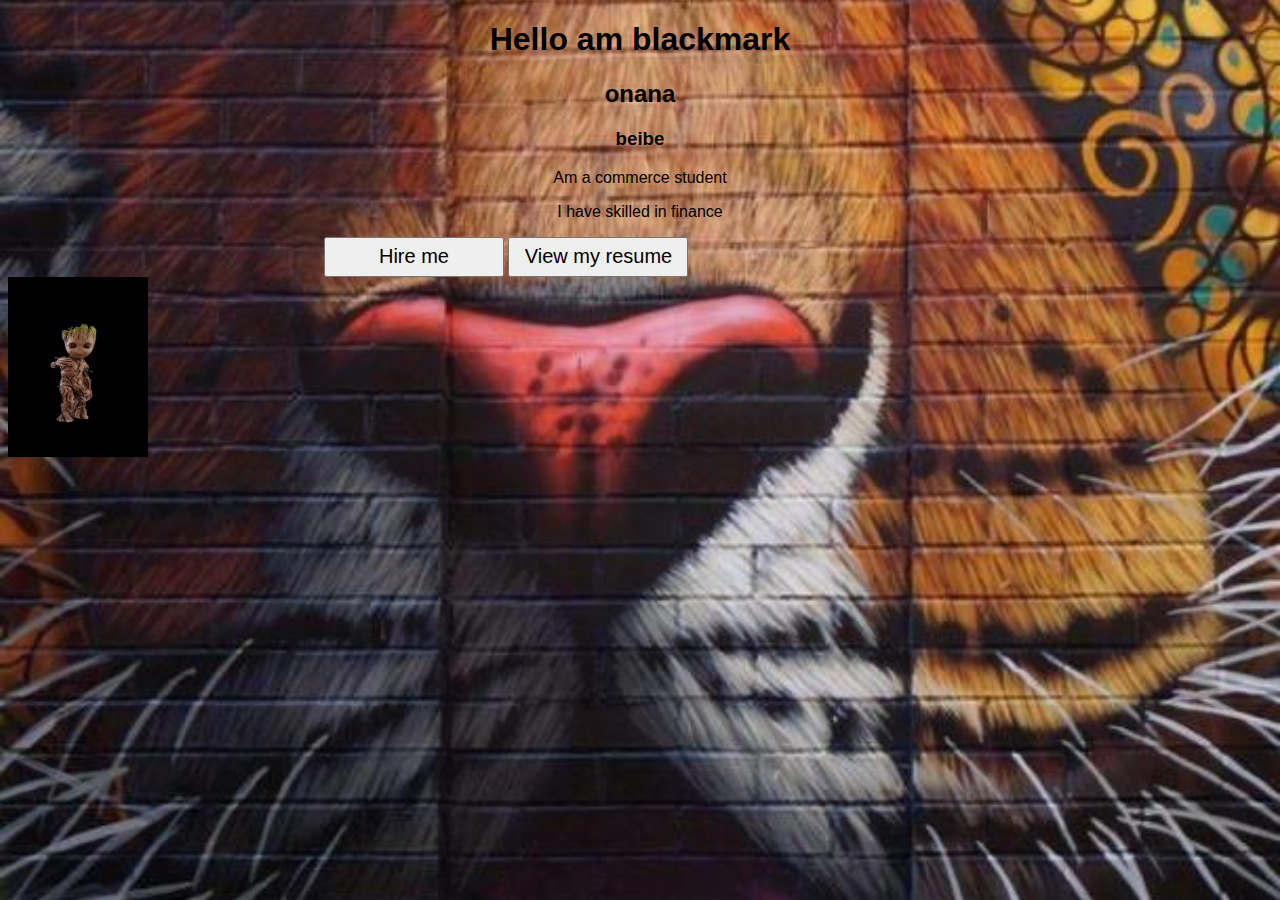
<file: index.html>
<!DOCTYPE html>
<html lang="en">
  <head>
    <meta charset="UTF-8" />
    <meta http-equiv="X-UA-Compatible" content="IE=edge" />
    <meta name="viewport" content="width=device-width, initial-scale=1.0" />
    <title>Joshua</title>
    <link rel="stylesheet" href="style.css" />
  </head>
  <body>
    <h1>Hello am blackmark</h1>
    <h2>onana</h2>
    <h3>beibe</h3>

    <p>Am a commerce student</p>
    <p>I have skilled in finance</p>
    <div class="btn">
      <button>Hire me</button>
      <button>View my resume</button>
    </div>
    <img src="1.jpg" alt="" />
  </body>
</html>
</file>
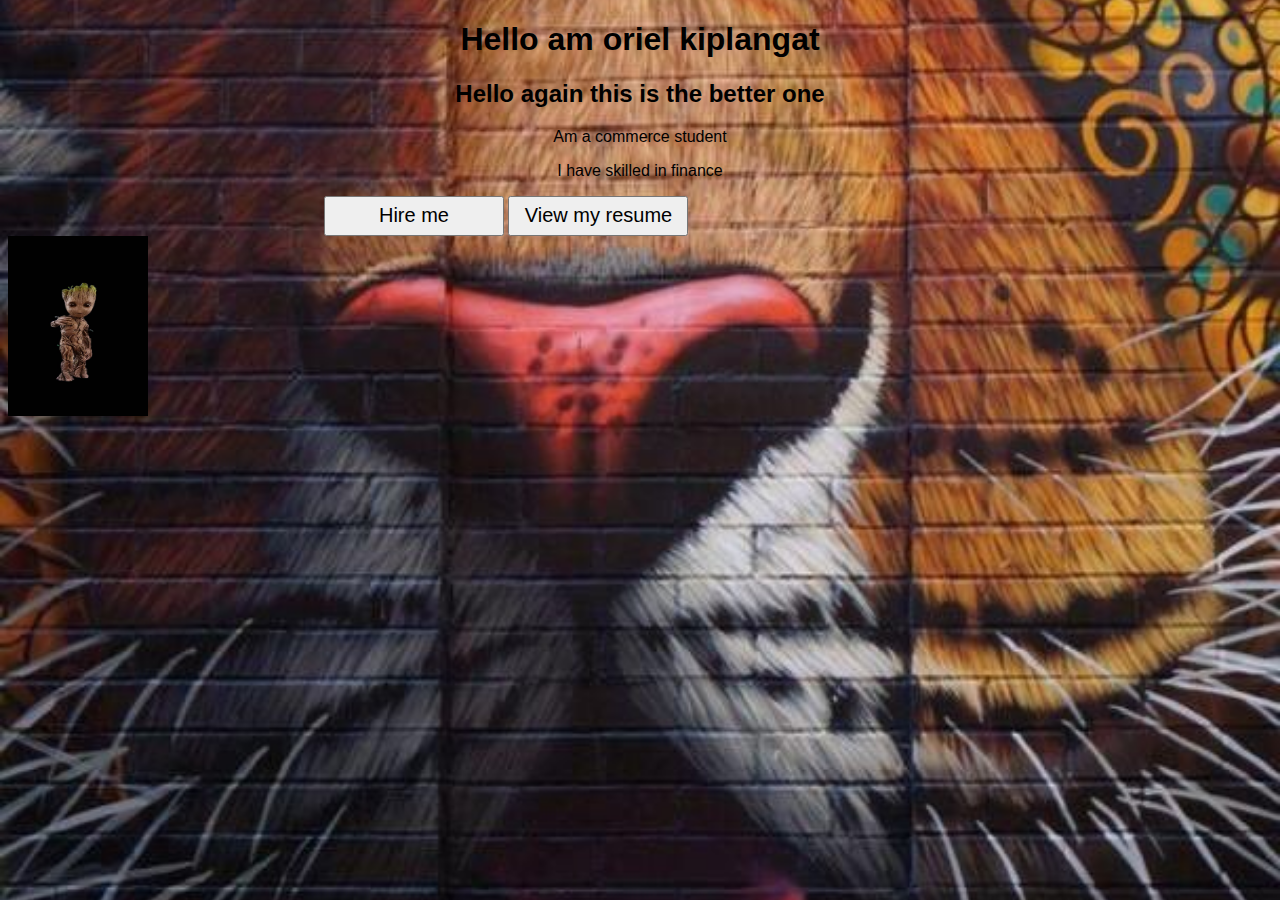
<file: secretcode.html>
<!DOCTYPE html>
<html lang="en">
  <head>
    <meta charset="UTF-8" />
    <meta http-equiv="X-UA-Compatible" content="IE=edge" />
    <meta name="viewport" content="width=device-width, initial-scale=1.0" />
    <title>Joshua</title>
    <link rel="stylesheet" href="style.css" />
  </head>
  <body>
    <h1>Hello am oriel kiplangat</h1>
    <h2>Hello again this is the better one</h2>
    <p>Am a commerce student</p>
    <p>I have skilled in finance</p>
    <div class="btn">
      <button>Hire me</button>
      <button>View my resume</button>
    </div>
    <img src="1.jpg" alt="" />
  </body>
</html>
</file>
<file: style.css>
body {
    font-family: "poppins", sans-serif;
    background: url(2.jpg);
    background-repeat: no-repeat;
    background-position: center;
    background-size: cover;
}


img {
    width: 140px;
    height: 180px;
    margin-bottom: 50px;
}


button {
    height: 40px;
    width: 180px;
    font-size: 20px;
    text-align: center;
    margin: auto;
}


p {
    text-align: center;
}

h1,
h2,
h3 {
    text-align: center;
}


.btn {
    margin: auto;
    width: 50%;
}
</file>
